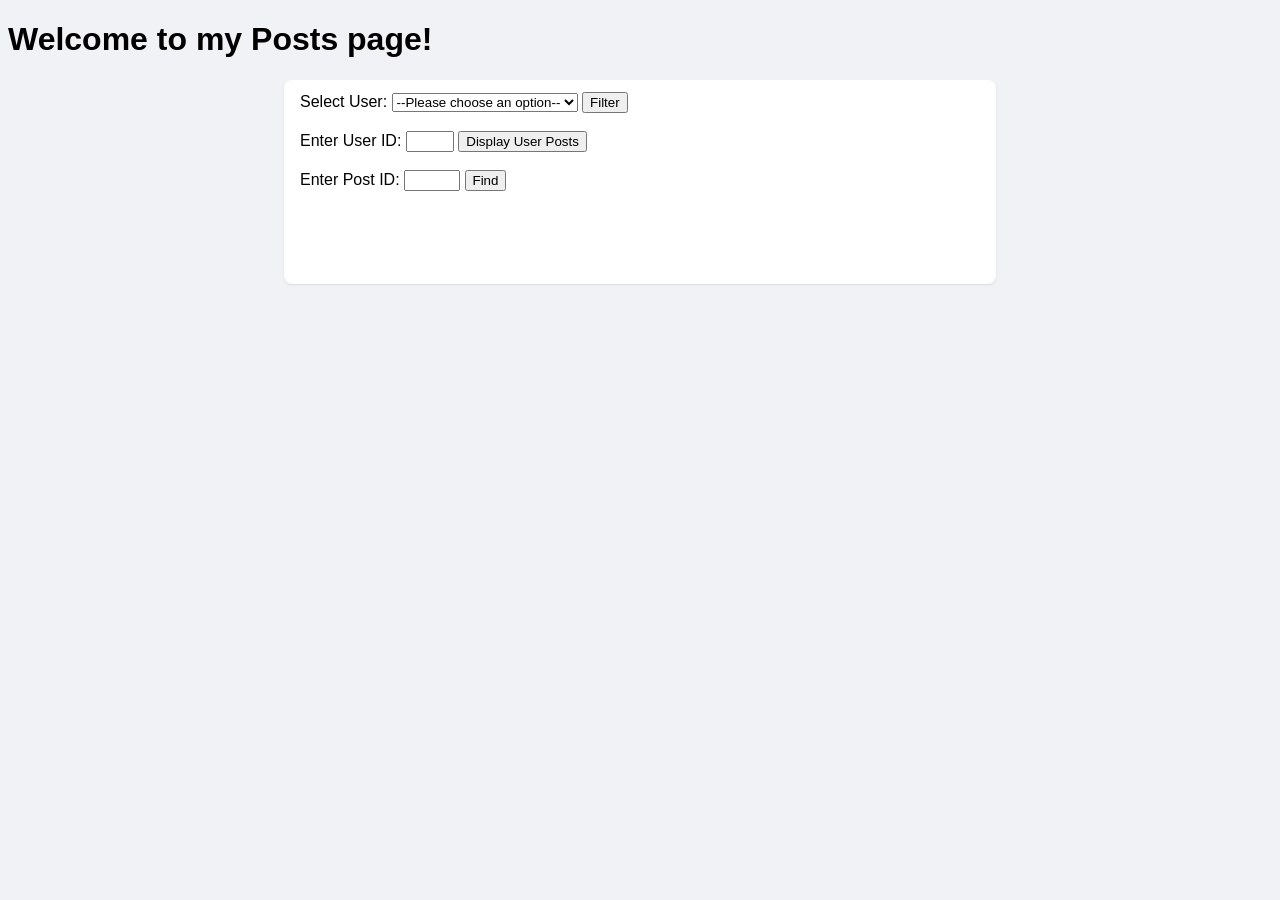
<file: Lab15/index.html>
<!DOCTYPE html>
<html lang="en">
<head>
    <meta charset="UTF-8">
    <meta name="viewport" content="width=device-width, initial-scale=1.0">
    <title>Posts </title>

    <style>
       body {
          background-color: #f0f2f5;
          font-family: Helvetica, Arial, sans-serif;
       }

       form {
          min-height: 180px;
       }

       article, form {
          background-color: #ffffff;
          border-radius: 8px;
          box-shadow: 0 1px 2px rgba(0, 0, 0, 0.1);
          padding: 12px 16px;
          margin-bottom: 16px;
          max-width: 680px;
          margin-left: auto;
          margin-right: auto;
       }

       h2 {
          color: #050505;
          font-size: 0.9375rem;
          font-weight: 600;
          margin: 0 0 4px 0;
       }

       p {
          color: #050505;
          font-size: 0.9375rem;
          line-height: 1.3333;
          margin: 8px 0 0 0;
       }
    </style>
</head>

<body>
<h1> Welcome to my Posts page! </h1>

    <form action="#">

        <label for="userID">Select User:</label>
        <select id="userID">
            <option value="">--Please choose an option--</option>
            <option value="1">User 1</option>
            <option value="2">User 2</option>
            <option value="3">User 3</option>
            <option value="4">User 4</option>
            <option value="5">User 5</option>
            <option value="6">User 6</option>
            <option value="7">User 7</option>
        </select>

        <button type="button" id="filterBtn">Filter</button>

        <br><br>

        <label for="displayUserID">Enter User ID:</label>
        <input type="number" id="displayUserID" min="1" max="10">

        <button type="button" id="displayUserBtn">Display User Posts</button>

        <br><br>

        <label for="postID">Enter Post ID:</label>
        <input type="number" id="postID" min="1" max="100">

        <button type="button" id="findBtn">Find</button>

    </form>

    <script>
        const site = 'https://jsonplaceholder.typicode.com/posts';

        let result = []

        


        const getSite = async()=>{
            try {
                result = await fetch(site);
                result = await result.json();
                return result;
            } catch{
                (reason) => console.log(reason)
            }
        }

        const displayPost = async()=>{
            result = await getSite();
            console.table(result);
            for(let i = 0; i < result.length; i++){
                let article = document.createElement('article');
                let title = document.createElement('h2');
                let body = document.createElement('p');
                let ids = document.createElement('ul');
                let user = document.createElement('li');
                let post = document.createElement('li');

                title.textContent = result[i].title;
                body.textContent = result[i].body;
                user.textContent = `User ID: ` + result[i].userId;
                post.textContent = `Post ID: ` + result[i].id;

                document.body.appendChild(article)
                article.appendChild(title);
                article.appendChild(body);
                article.appendChild(ids);
                ids.appendChild(user);
                ids.appendChild(post);
            }
        }

        displayPost();

        
        document.getElementById(`filterBtn`).addEventListener(`click`, async()=>{
            let userId = document.getElementById(`userID`);
            userId = userId.value
            console.log(userId)
            result = await getSite();
            let filterResult = []
            for(let i = 0; i < result.length; i++){
                if (Number(result[i].userId) == userId){
                    filterResult.push(result[i])
                }
            }
            if(filterResult.length >= 1 ){
            console.table(filterResult)
            }
        })

        document.getElementById('displayUserBtn').addEventListener('click', async()=>{
            document.querySelectorAll('article').forEach((article) => {
                article.remove();
            });
            let displayUserID = document.getElementById('displayUserID').value;
            result = await getSite();
            let displayResult = [];
            for(let i = 0; i < result.length; i++){
                if (Number(result[i].userId) == displayUserID){
                    displayResult.push(result[i]);
                };
            };
            for(let i = 0; i < displayResult.length; i++){
                let article = document.createElement('article');
                let title = document.createElement('h2');
                let body = document.createElement('p');
                let ids = document.createElement('ul');
                let user = document.createElement('li');
                let post = document.createElement('li');

                title.textContent = displayResult[i].title;
                body.textContent = displayResult[i].body;
                user.textContent = `User ID: ` + displayResult[i].userId;
                post.textContent = `Post ID: ` + displayResult[i].id;

                document.body.appendChild(article)
                article.appendChild(title);
                article.appendChild(body);
                article.appendChild(ids);
                ids.appendChild(user);
                ids.appendChild(post);
            };
        });

        document.getElementById('findBtn').addEventListener('click', async () => {
            document.querySelectorAll('article').forEach((article) => {
                article.remove();
            });
            let postID = document.getElementById('postID').value;
            result = await getSite();
            let displayPost = [];
            for(let i = 0; i < result.length; i++){
                if (Number(result[i].id) == postID){
                    displayPost.push(result[i]);
                };
            };
            for(let i = 0; i < displayPost.length; i++){
                let article = document.createElement('article');
                let title = document.createElement('h2');
                let body = document.createElement('p');
                let ids = document.createElement('ul');
                let user = document.createElement('li');
                let post = document.createElement('li');

                title.textContent = displayPost[i].title;
                body.textContent = displayPost[i].body;
                user.textContent = `User ID: ` + displayPost[i].userId;
                post.textContent = `Post ID: ` + displayPost[i].id;

                document.body.appendChild(article)
                article.appendChild(title);
                article.appendChild(body);
                article.appendChild(ids);
                ids.appendChild(user);
                ids.appendChild(post);
            };
            if(displayPost.length < 1){
                let error = document.createElement('p');

                error.textContent = 'Please enter a valid Post ID from 1-100.'

                document.body.appendChild(error)
            }
        });
    </script>

</body>
</html>
</file>
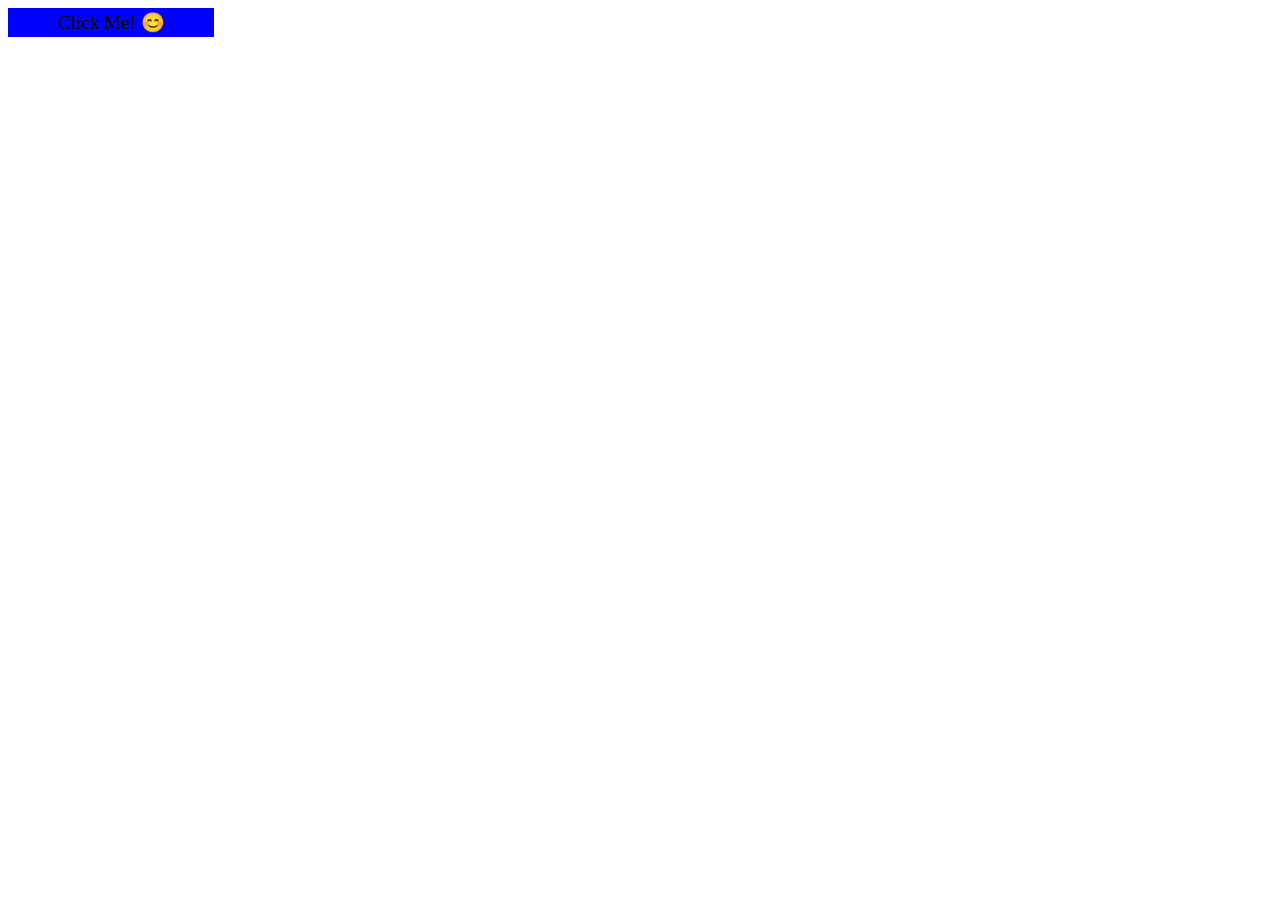
<file: Lab11.html>
<!DOCTYPE html>
<html lang="en">
<head>
    <meta charset="UTF-8">
    <meta name="viewport" content="width=device-width, initial-scale=1.0">
    <title>DOC and Events</title>
    <style>
        #box{
            background-color: blue;
            font-size:1.2em;
            width: 200px;
            padding: 3px;
            text-align: center;
        }
        #box.hover{
            cursor: pointer;
        }
        #divider{
            height: 75vh;

        }
    </style>
</head>
<body>
    <div id ="box">Click Me! 😊</div>
    <div id = "divider"></div>
<script>
    const box = document.getElementById('box');
    const divider = document.getElementById('divider');
    function clicked(event){
        box.style.backgroundColor = 'red';
        box.textContent = 'Ouch!🤕';
    };
    function doubleClick(event){
        box.style.background = 'pink';
        box.textContent = 'Double trouble!🤩';
    }
    function mouseOver(event){
        box.style.backgroundColor = 'yellow';
        box.textContent = 'Do not click!😠'
    };
    function mouseLeave(event){
        box.style.backgroundColor = 'lightgreen';
        box.textContent = 'Phew!😌'
    };
    function mouseMove(event){
        box.style.backgroundColor = 'lightblue';
        box.textContent = 'I see you!👀'
    };
    box.addEventListener('click', clicked);
    box.addEventListener('dblclick', doubleClick);
    box.addEventListener('mousemove', mouseOver);
    box.addEventListener('mouseout', mouseLeave);
    divider.addEventListener('mouseover', mouseMove);
</script>
</body>
</html>
</file>
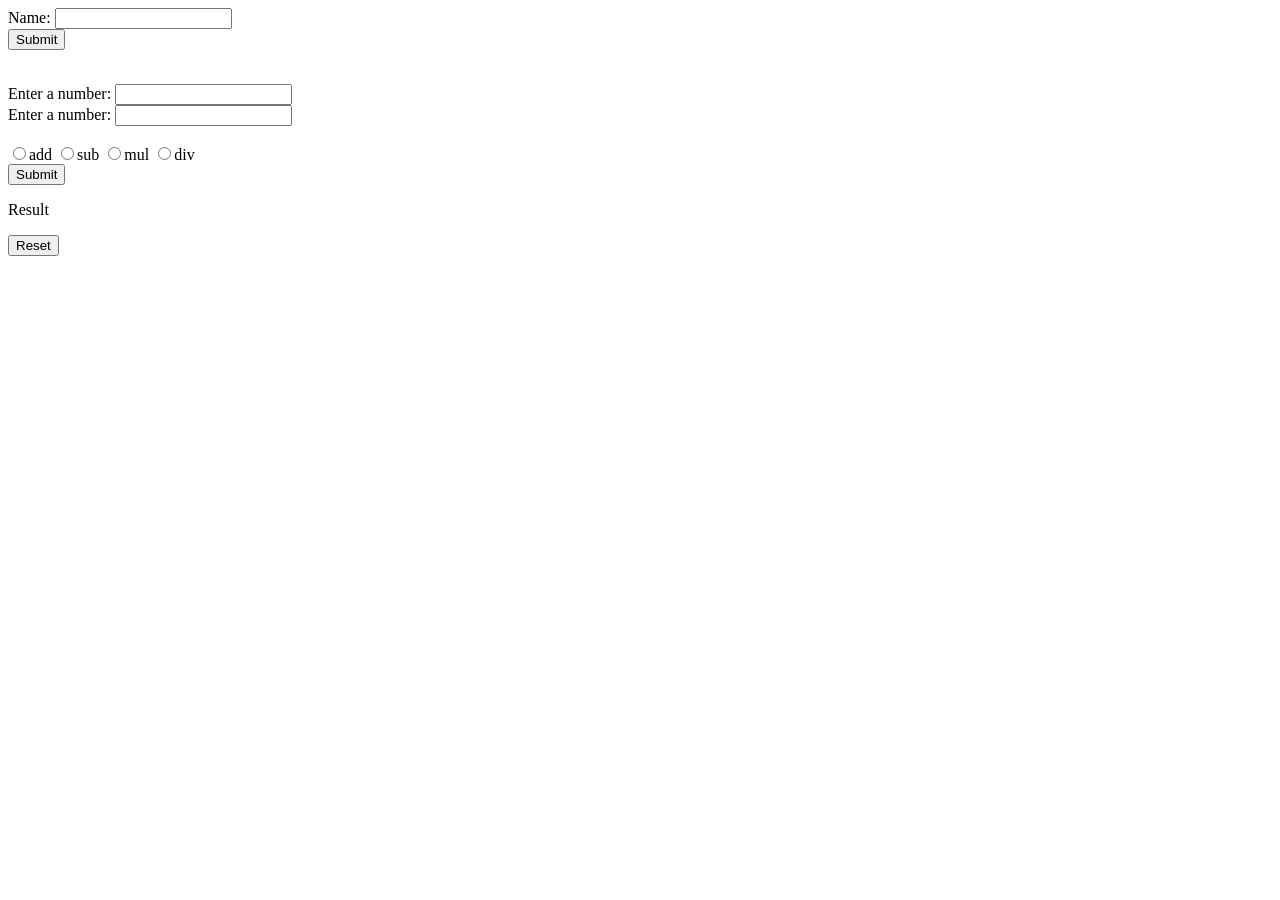
<file: Lab12.html>
<!DOCTYPE html>
<html lang="en">
<head>
    <meta charset="UTF-8">
    <meta name="viewport" content="width=device-width, initial-scale=1.0">
    <title>Lab 12</title>
</head>
<body>
    <form action="#">
        <label for="name">Name: </label>
        <input type="text" id="name"> <br>
        <button type="button" id="submit">Submit</button>
    </form>
    <p id="greet"></p>
    <br>

    <form action="#">
        <label for="number1">Enter a number: </label>
        <input type="number" id="number1"><br>
        <label for="number2">Enter a number: </label>
        <input type="number" id="number2"><br><br>
        <input type="radio" name="opt" value="add">add
        <input type="radio" name="opt" value="sub">sub
        <input type="radio" name="opt" value="mul">mul
        <input type="radio" name="opt" value="div">div<br>
        <button type="button" id="calculate">Submit</button>
    </form>
    <p>Result</p>
    <p id="result"></p>

    <button type="reset" id="reset"> Reset</button>

    <script>
        const name = document.getElementById('name');
        const greet = document.getElementById('greet');

        document.getElementById('submit').addEventListener('click', function(){
            greet.textContent = `Welcome ${name.value}`;
        });


        const number1 = document.getElementById('number1');
        const number2 = document.getElementById('number2');
        const result = document.getElementById('result');
        
        document.getElementById('calculate').addEventListener('click', function(){
            const calculation = document.querySelector('[name = opt]:checked');
            if (calculation.value === 'add'){
                const answer = (Number(number1.value)+ Number(number2.value))
                result.textContent = answer
            }
            if (calculation.value === 'sub'){
                const answer = (Number(number1.value)- Number(number2.value))
                result.textContent = answer
            }
            if (calculation.value === 'div'){
                const answer = (Number(number1.value)/Number(number2.value))
                result.textContent = answer
            }
            if (calculation.value === 'mul'){
                const answer = (Number(number1.value)*Number(number2.value))
                result.textContent = answer
            }
            
        })

        document.getElementById('reset').addEventListener('click',function(){
            name.value = ""
            greet.textContent = ""
            number1.value = ""
            number2.value = ""
            result.textContent = ""
        })
        
    </script>
</body>
</html>
</file>
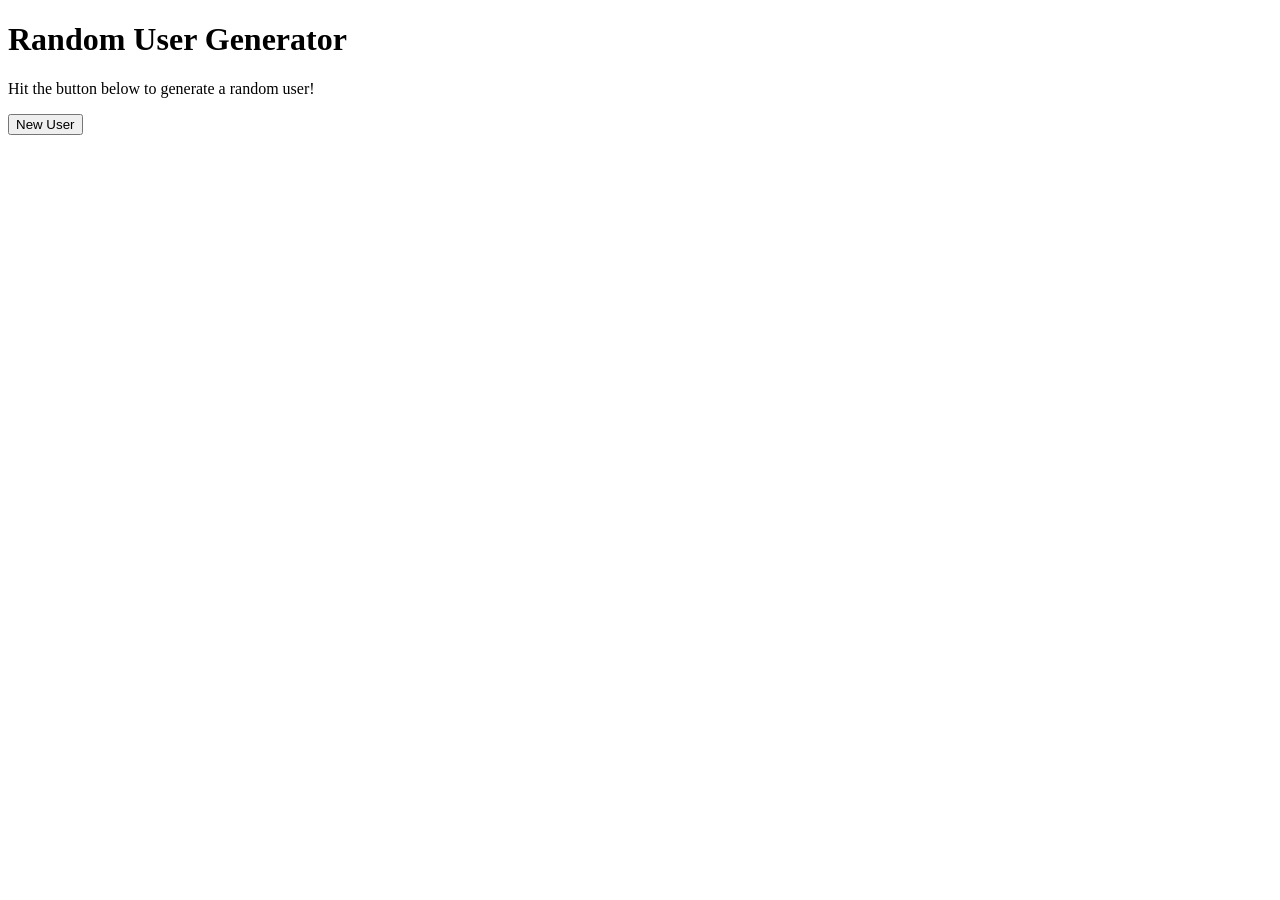
<file: Lab14.html>
<!DOCTYPE html>
<html lang="en">
<head>
    <meta charset="UTF-8">
    <meta name="viewport" content="width=device-width, initial-scale=1.0">
    <title>Lab 14</title>
    <style>
        article{
            background-color: lightgreen;
            border: 2px solid black;
            border-radius: 5px;
            width: 300px;
            text-align: center;
            margin-top: 20px;
        }
        article ul{
            text-align:left;
        }
    </style>
</head>
<body>
    <h1>Random User Generator</h1>
    <p>Hit the button below to generate a random user!</h2>
    <script>
        let article = document.createElement('article')
        let name = document.createElement('h2');
        let list = document.createElement('ul')
        let email = document.createElement('li')
        let phone = document.createElement('li')
        let picture = document.createElement('img')

        let bttn = document.createElement('button');
        bttn.type = 'button';
        bttn.textContent = 'New User';

        let form = document.createElement('form');
        form.action = '#';

        form.appendChild(bttn);
        document.body.appendChild(form);

        const getUser = async()=>{
            try{
            let result = await fetch('https://randomuser.me/api/');
            result = await result.json();
            console.log(result.results[0].name);
            document.body.appendChild(article)
            name.textContent = 'User: ' + result.results[0].name.first + ' ' + result.results[0].name.last;
            article.appendChild(name);
            
            picture.src = result.results[0].picture.large;
            picture.alt = 'User picture';
            article.appendChild(picture);

            article.appendChild(list);
           
            email.textContent = 'Email: ' + result.results[0].email;
            list.appendChild(email);
            
            phone.textContent = 'Phone #: ' + result.results[0].phone;
            list.appendChild(phone);

        }catch{
                (reason)=>console.log(reason);
            };

        }

        bttn.addEventListener('click', getUser)
    </script>
</body>
</html>
</file>
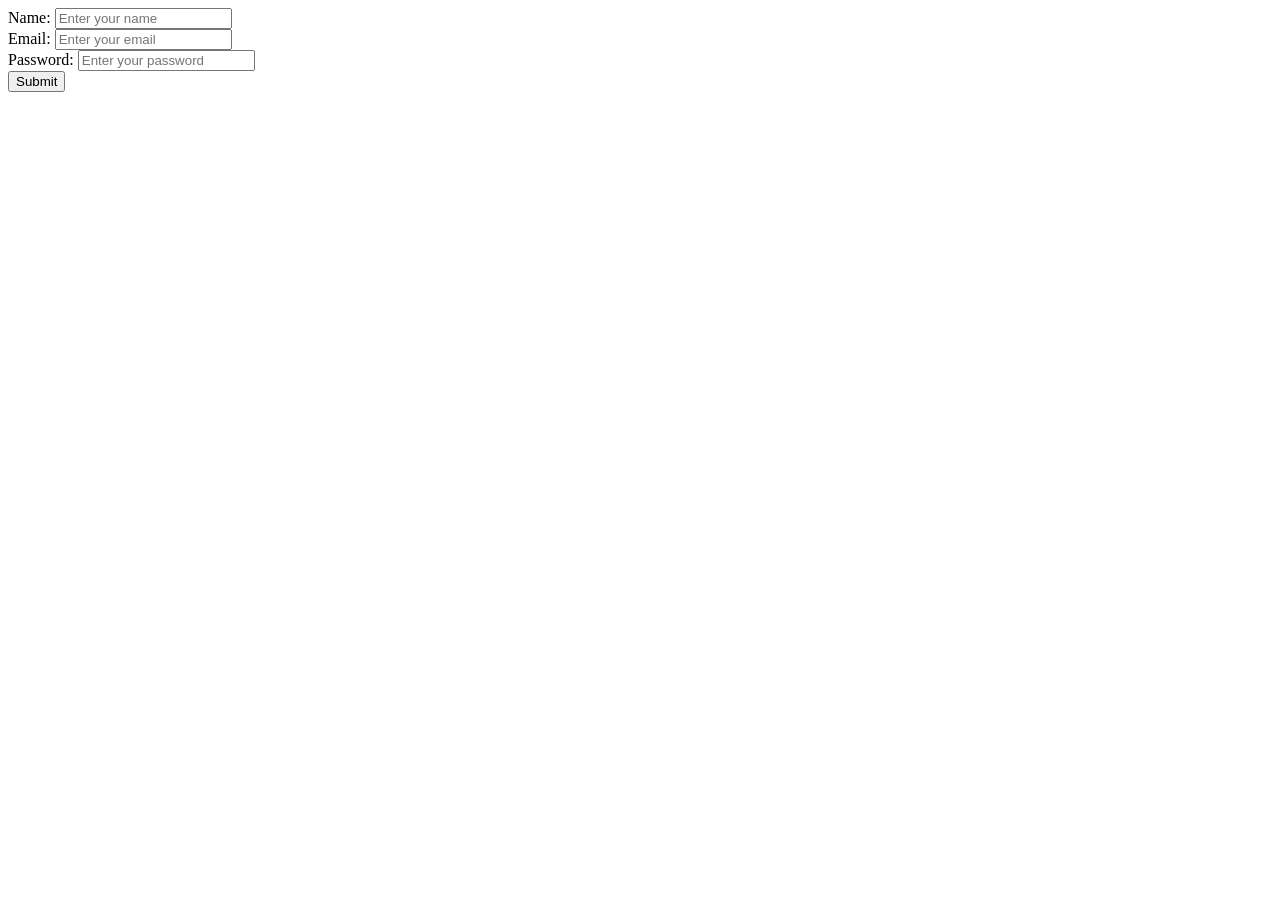
<file: Lab16/form.html>
<!DOCTYPE html>
<html lang="en">
<head>
    <meta charset="UTF-8">
    <meta name="viewport" content="width=device-width, initial-scale=1.0">
    <title>Lab 16 Form</title>
    <style>
        .valid{
            color:green;
        }
        .invalid{
            color:red;
        }
    </style>
</head>
<body>
    <form id="form">
        <label for="name">Name: </label>
        <input id="name" type ="text" required="yes" placeholder="Enter your name"><br>
        <label for="email">Email: </label>
        <input id="email" type="email" required="yes" placeholder="Enter your email"><br>
        <label for="password">Password: </label>
        <input id="password" type="password" required="yes" placeholder="Enter your password"><br>
        <p hidden  id="length">Your password must contain at least 6 characters</p>
        <p hidden  id="special">Your password must contain a special character.</p>
        <p hidden  id="uppercase">Your password must contain an uppercase letter</p>
        <button type="submit" id="enter">Submit</button>
    </form>
    <script>
        const lengthCount = document.getElementById('length');
        const special = document.getElementById('special');
        const uppercase = document.getElementById('uppercase');
        const password = document.getElementById('password');

        const form = document.getElementById('form').addEventListener('submit', (event)=>{
            event.preventDefault();
            window.location.href = "success.html";
        });

        password.addEventListener('input', ()=>{
            const isLong = (password.value).length >=6;
            const isSpecial = /[!@#$%^&*(),.?":{}|<>]/.test(password.value);
            const isUppercase = /[A-Z]/.test(password.value);

            lengthCount.removeAttribute('hidden');
            special.removeAttribute('hidden');
            uppercase.removeAttribute('hidden');

            lengthCount.classList.toggle("valid", isLong);
            lengthCount.classList.toggle("invalid", !isLong);

            special.classList.toggle("valid", isSpecial);
            special.classList.toggle("invalid", !isSpecial);

            uppercase.classList.toggle("valid", isUppercase);
            uppercase.classList.toggle("invalid", !isUppercase);

        })
    </script>
</body>
</html>
</file>
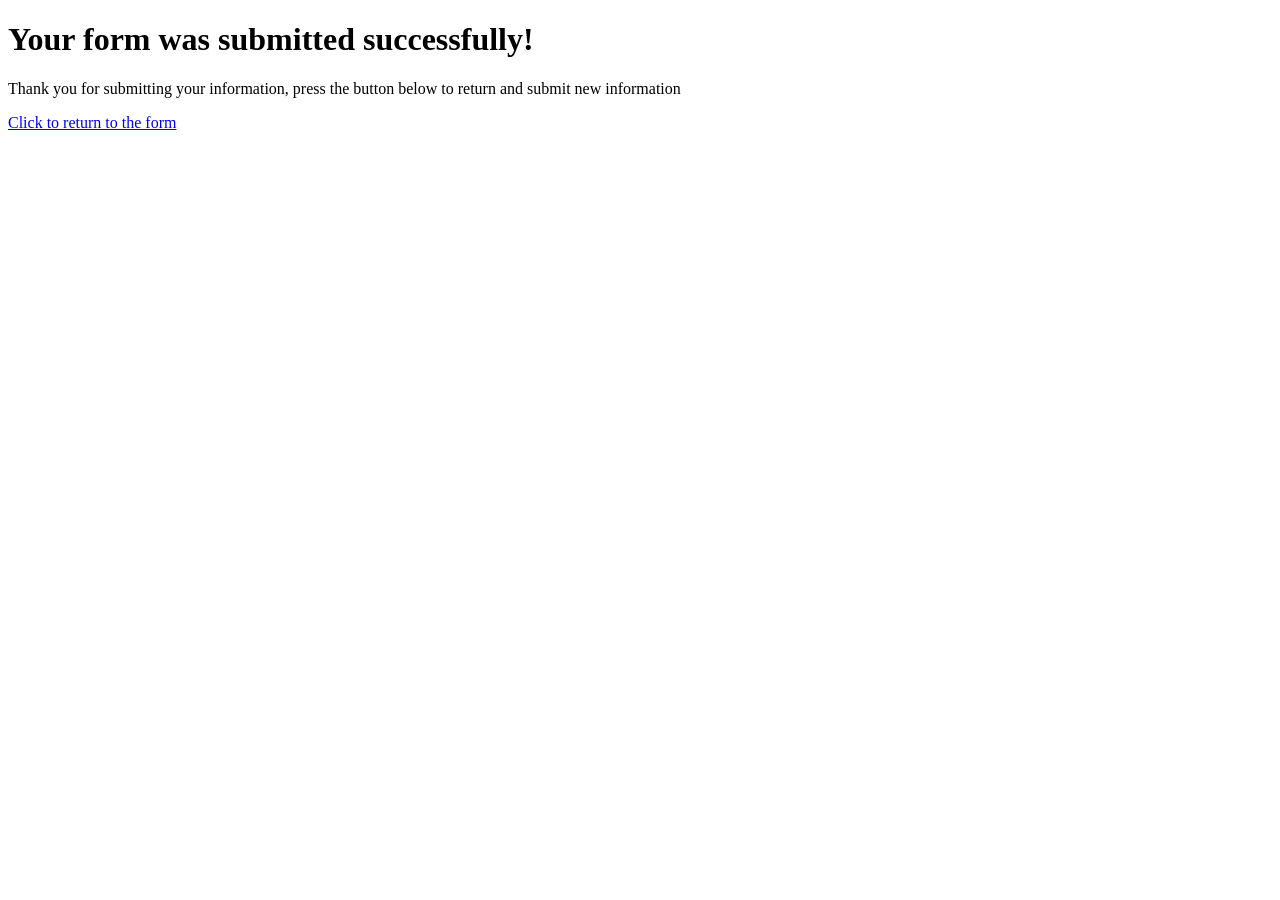
<file: Lab16/success.html>
<!DOCTYPE html>
<html lang="en">
<head>
    <meta charset="UTF-8">
    <meta name="viewport" content="width=device-width, initial-scale=1.0">
    <title>Lab 16 Success</title>
</head>
<body>
    <h1>Your form was submitted successfully!</h1>
    <p>Thank you for submitting your information, press the button below to return and submit new information</p>
    <a href="form.html">Click to return to the form</a>
</body>
</html>
</file>
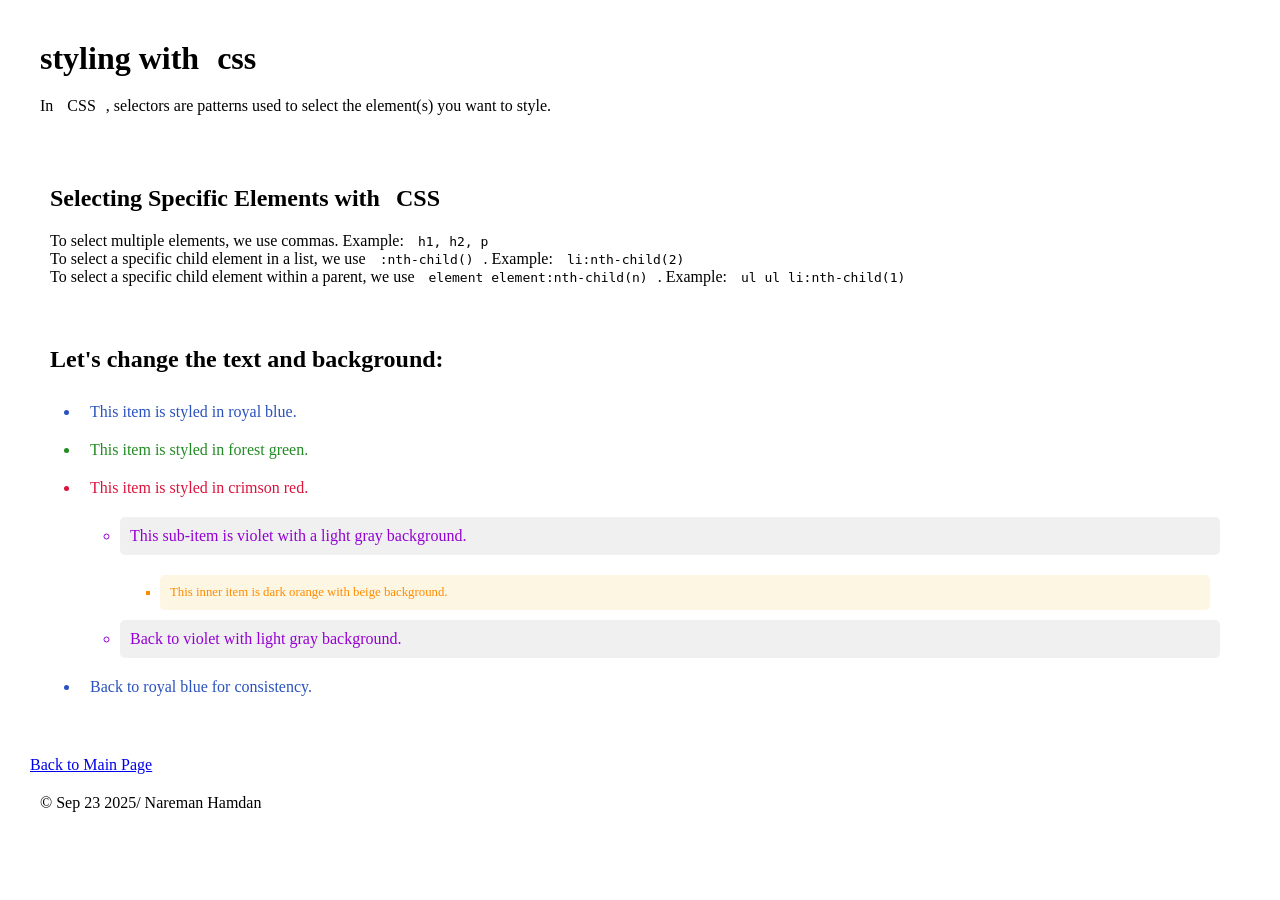
<file: Selectors/styling with CSS.html>
<!DOCTYPE html>
<html lang="en">
<head>
  <meta charset="UTF-8">
  <meta name="viewport" content="width=device-width, initial-scale=1.0">
  <title>Styling with CSS</title>
  <link rel="stylesheet" href="style.css">
</head>
<body>


  <header>
    <h1>styling with <span>css</span></h1>
    <p>In <span>CSS</span>, selectors are patterns used to select the element(s) you want to style.</p>
  </header>

 <main>

    <section>
      <h2>Selecting Specific Elements with <span>CSS</span></h2>
      <p>
        To select multiple elements, we use commas. Example: <code>h1, h2, p</code><br>
        To select a specific child element in a list, we use <code>:nth-child()</code>. Example: <code>li:nth-child(2)</code><br>
        To select a specific child element within a parent, we use <code>element element:nth-child(n)</code>. Example: <code>ul ul li:nth-child(1)</code>

      </p>
    </section>
    
    <section>
        <h2>Let's change the text and background:</h2>
        <ul>
          <li>This item is styled in royal blue.</li>
          <li>This item is styled in forest green.</li>
          <li>This item is styled in crimson red.</li>

          <ul>
            <li>This sub-item is violet with a light gray background.</li>
            <ul>
              <li>This inner item is dark orange with beige background.</li>
            </ul>
            <li>Back to violet with light gray background.</li>
          </ul>

          <li>Back to royal blue for consistency.</li>
        </ul>
      </section>
  
  </main>
  <a href="index.html">Back to Main Page</a>
  <footer>
    <p>&#169; Sep 23 2025/ Nareman Hamdan</p>
  </footer>

</body>
</html>
</file>
<file: Selectors/style.css>
*{
    padding:10px;
    margin:0;
}


section{  
  margin: 20px 0;
}

ul{    
  padding-left: 40px;
}

ul ul ul {
  margin-top: 10px;
}

/* Add style here */
ul li:nth-child(1) {
  color: #2a52be;
}

ul li:nth-child(2) {
  color: #228b22;
}

ul li:nth-child(3) {
  color: #dc143c;
}

ul ul li:nth-child(1),ul ul li:nth-child(3) {
  color: #9400d3;
  background-color: #f0f0f0;
  border-radius: 5px;
}

ul ul ul li:nth-child(1) {
  color: #ff8c00;
  background-color: #fdf6e3;
  border-radius: 5px;
  font-size: 0.8em;
}

ul li {
  color: #2a52be;
}
</file>
